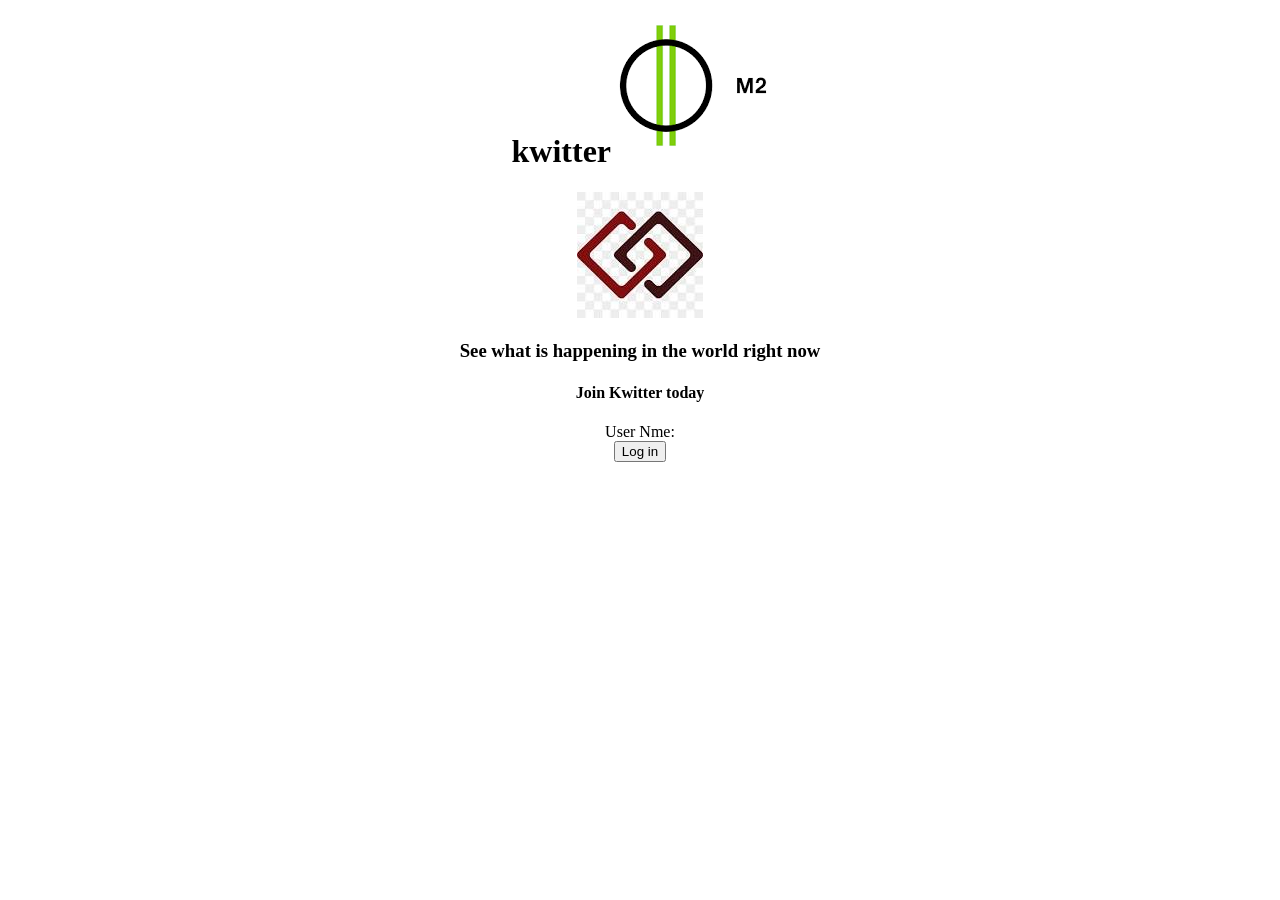
<file: kwitter_room.html>
<!DOCTYPE html>
<html>
<head>
     <title>Kwitter</title>
<link href="https://fonts.googleapis.com/css?family=Yeon+Sung&display=swap" rel="stylesheet">

<meta name="viewport" content="width=device-width, initial-scale=1">
<link rel="stylesheet" href="https://maxcdn.bootstrapcdn.com/bootstrap/3.4.0/js/bootstrap.min.js"></script>
<script src="https://fonts.googleapis.com/css?family=Yeon+Sung&display=swap"></script>
<script src="https://maxcdn.bootstrapcdn.com/bootstrap/3.4.0/js/bootstrap.min.js"></script>

<link rel="stylesheet" type="text/css" herf="style.css">
<script src="kwitter.js"></script>
</head>
<body>
<center>
     <h1 class="header">
          kwitter <sup>
     <img src="m2.png.png">
     </sup>
</h1>
    <div class="col-lg-4 col-md-6 col-sm-6 col-xs-11 login_div">
     <img src="logo.png.jpg" class="logo">
     <h3 >See what is happening in the world right now</h3>
     <h4 >Join Kwitter today</h4>
     <div class="form-group">
       <label >User Nme:</label>
     </div>
     <button id="login_button" class="btn btn-primary" onclick="adduser()">Log in</button>
     </div>
</center>
</body>
</html>
</file>
